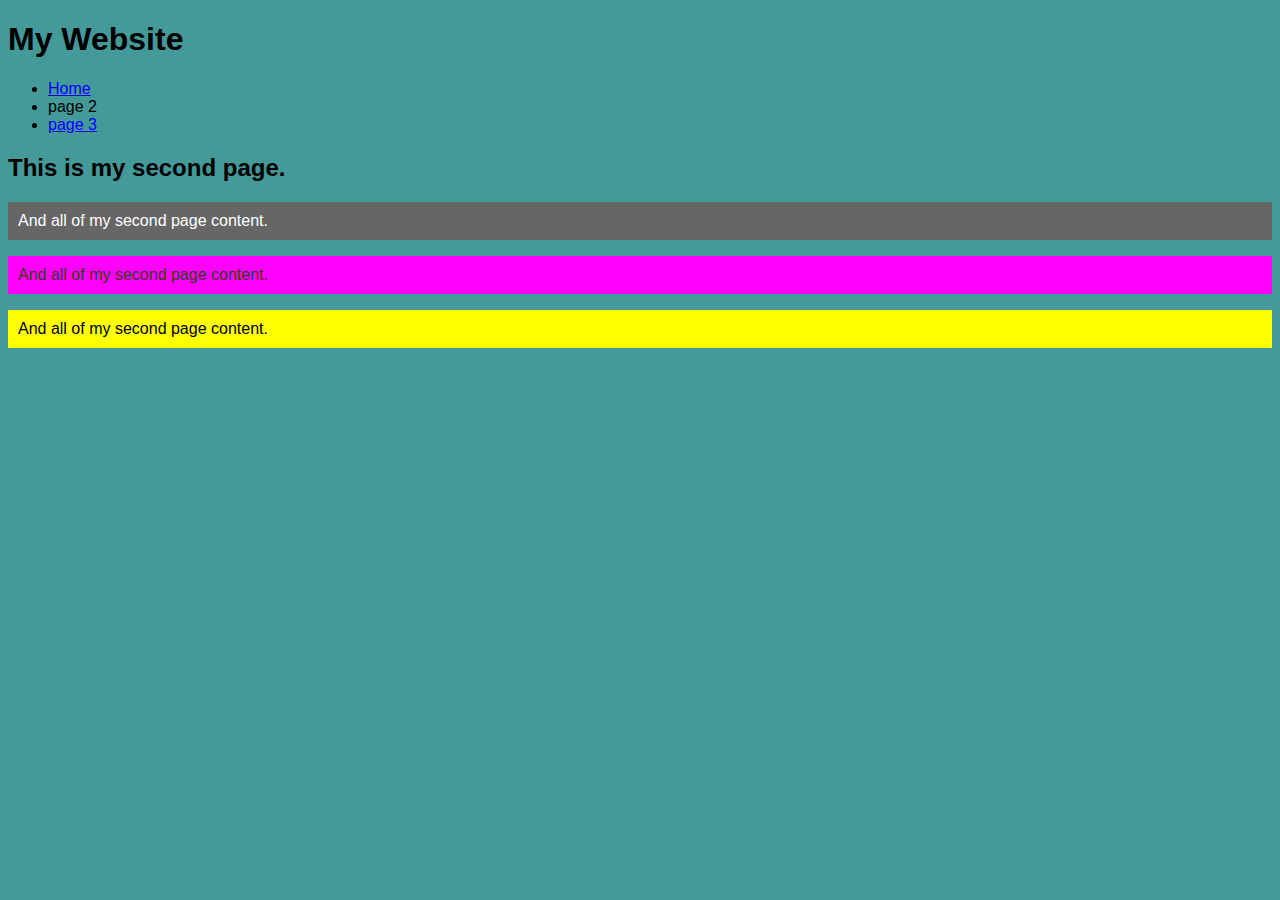
<file: code/subdir/webpage2/page2.html>
<!doctype html>
<html>

    <head>
        <title>Page #2</title>
        <link href="styles/main.css" rel="stylesheet">
    </head>

    <body>
        <h1>My Website</h1>
        <ul id="nav">
            <li><a href="index.html">Home</a></li>
            <li>page 2</a></li>
            <li><a href="page3.html">page 3</a></li>
        </ul>
        <h2>This is my second page.</h2>
        <p>And all of my second page content.</p>
        <p class="secondary">And all of my second page content.</p>
        <p id="special">And all of my second page content.</p>
    </body>

</html>
</file>
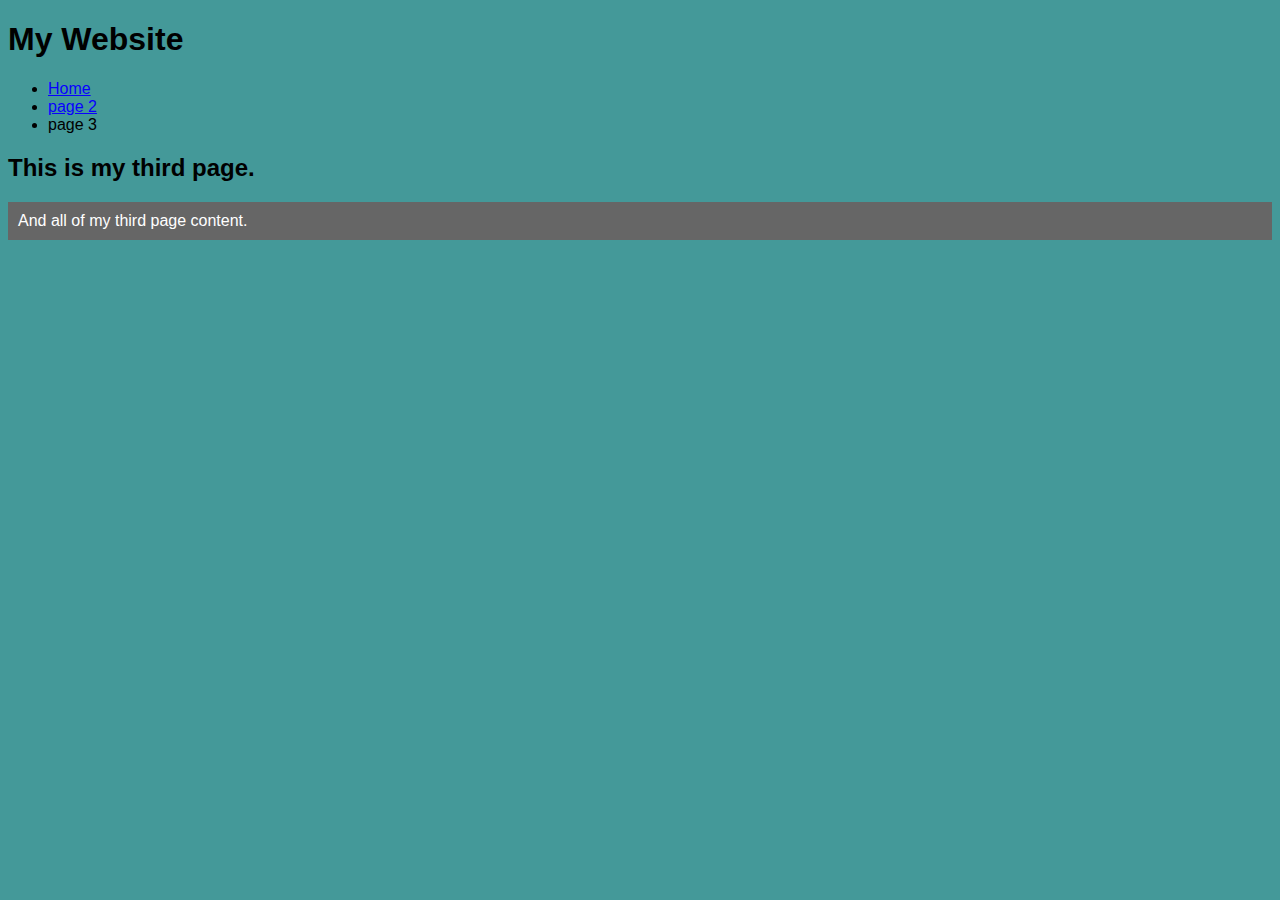
<file: code/subdir/webpage2/page3.html>
<!doctype html>
<html>

    <head>
        <title>Page #3</title>
        <link href="styles/main.css" rel="stylesheet">
    </head>

    <body>
        <h1>My Website</h1>
        <ul>
            <li><a href="index.html">Home</a></li>
            <li><a href="page2.html">page 2</a></li>
            <li>page 3</a></li>
        </ul>
        <h2>This is my third page.</h2>
        <p>And all of my third page content.</p>
    </body>

</html>
</file>
<file: code/subdir/webpage2/styles/main.css>
body{
    background:#499;
    font-family: arial;
}

h1, h2, p, li{
    color:#000;
}

a{
    color: rgb(8, 0, 255);
}

p{
    background:#666;
    color:white;
    padding:10px;
}

.secondary{
    background: fuchsia;
    color:rgb(46, 63, 17);
    padding:10px;
}

#nav{
    color:#000;
}

#special{
    background:yellow;
    color:black;
}
</file>
